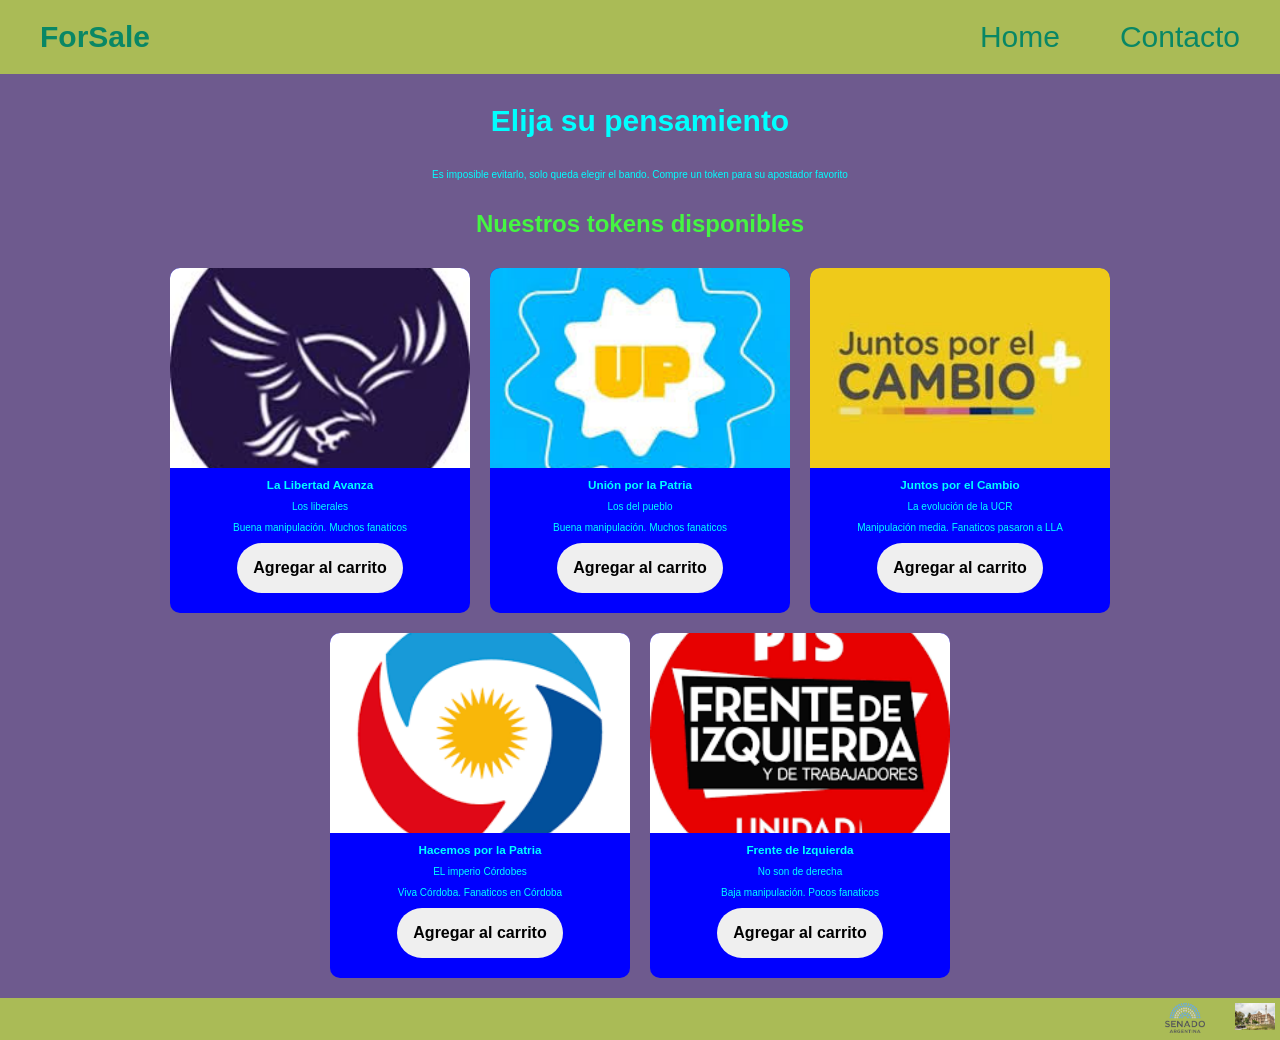
<file: index.html>
<!DOCTYPE html>
<html lang="en">

<head>
    <meta charset="UTF-8">
    <meta name="viewport" content="width=device-width, initial-scale=1.0">
    <link rel="preconnect" href="https://fonts.googleapis.com">
    <link rel="preconnect" href="https://fonts.gstatic.com" crossorigin>
    <link href="https://fonts.googleapis.com/css2?family=Gideon+Roman&display=swap" rel="stylesheet">
    <link rel="stylesheet" href="./CSS/styles.css">
    <title>PreEntrega</title>
</head>

<body>
    <header>
        <a href="./index.html" class="logo">ForSale</a>
        <nav class="header">
            <ul>
                <li><a href="./index.html">Home</a></li>
                <li><a href="./pages/contacto.html">Contacto</a></li>
            </ul>
        </nav>

    </header>
    <main>
        <h1>Elija su pensamiento</h1>
        <p>
            Es imposible evitarlo, solo queda elegir el bando.
            Compre un token para su apostador favorito
        </p>

        <section>
            <h2 class="title-product t-second">Nuestros tokens disponibles</h2>
            <div class="tarjetas">
                <article class="card text-dark">
                    <img src="./img/LLA.jpg" alt="La Libertad Avaza">
                    <h3>La Libertad Avanza</h3>
                    <p>Los liberales</p>
                    <p>Buena manipulación. Muchos fanaticos</p>
                    <button class="btn ">Agregar al carrito</button>
                </article>
                <article class="card text-dark">
                    <img src="./img/UP.jpg" alt="Unón por la Patria">
                    <h3>Unión por la Patria</h3>
                    <p>Los del pueblo</p>
                    <p>Buena manipulación. Muchos fanaticos</p>
                    <button class="btn ">Agregar al carrito</button>
                </article>
                <article class="card t-second">
                    <img src="./img/JPeC.jpg" alt="EL Pro">
                    <h3>Juntos por el Cambio</h3>
                    <p>La evolución de la UCR</p>
                    <p>Manipulación media. Fanaticos pasaron a LLA</p>
                    <button class="btn ">Agregar al carrito</button>
                </article>
                <article class="card t-second">
                    <img src="./img/Hacemos.png" alt="Córdoba">
                    <h3>Hacemos por la Patria</h3>
                    <p>EL imperio Córdobes</p>
                    <p>Viva Córdoba. Fanaticos en Córdoba</p>
                    <button class="btn ">Agregar al carrito</button>
                </article>
                <article class="card t-second">
                    <img src="./img/FdI.png" alt="Izquierda">
                    <h3>Frente de Izquierda</h3>
                    <p>No son de derecha</p>
                    <p>Baja manipulación. Pocos fanaticos</p>
                    <button class="btn">Agregar al carrito</button>
                </article>
            </div>

        </section>
    </main>
    <footer>
        <p></p>
        <nav>
            <ul class="footer">
                <li><img src="./img/LogoSenado.png" alt="LosVendidos"></li>
                <li><img src="./img/CSJN.jpg" alt="VistaGorda"></li>
            </ul>
        </nav>
    </footer>
</body>

</html>
</file>
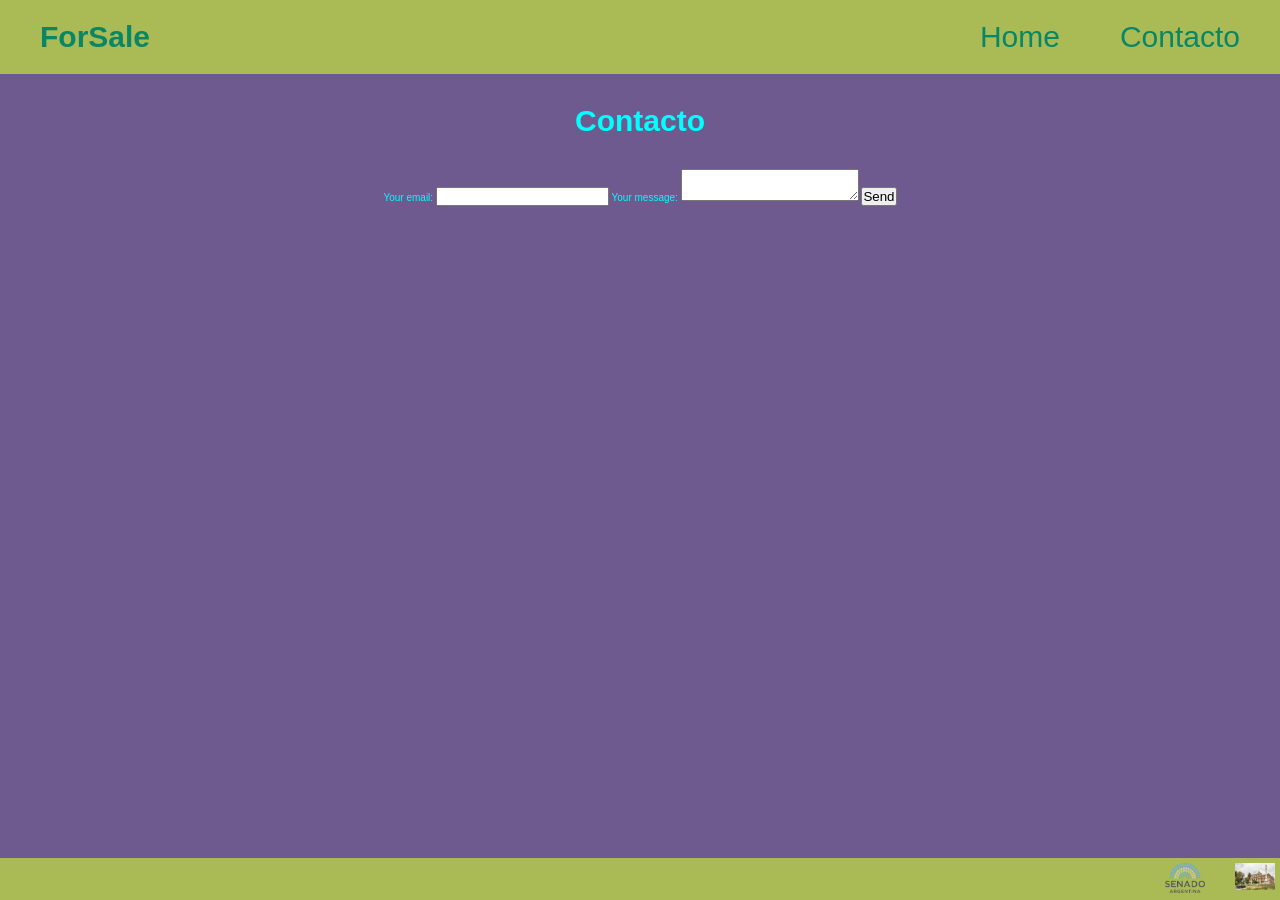
<file: pages/contacto.html>
<!DOCTYPE html>
<html lang="en">

<head>
    <meta charset="UTF-8">
    <meta name="viewport" content="width=device-width, initial-scale=1.0">
    <link rel="preconnect" href="https://fonts.googleapis.com">
    <link rel="preconnect" href="https://fonts.gstatic.com" crossorigin>
    <link href="https://fonts.googleapis.com/css2?family=Gideon+Roman&display=swap" rel="stylesheet">
    <link rel="stylesheet" href="../CSS/styles.css">
    <title>Contacto</title>
</head>

<body>
    <header>
        <a href="./index.html" class="logo">ForSale</a>
        <nav class="header">
            <ul>
                <li><a href="../index.html">Home</a></li>
                <li><a href="./contacto.html">Contacto</a></li>
            </ul>
        </nav>

    </header>

    <main>
        <h1 class="title-contacto t-second">Contacto</h1>
        <!-- modify this form HTML and place wherever you want your form -->
        <form class="formulario" action="https://formspree.io/f/mredzelk" method="POST">
            <label>
                Your email:
                <input type="email" name="email">
            </label>
            <label>
                Your message:
                <textarea name="message"></textarea>
            </label>
            <!-- your other form fields go here -->
            <button type="submit">Send</button>
        </form>
    </main>


    <footer>
        <p></p>
        <nav>
            <ul class="footer">
                <li><img src="../img/LogoSenado.png" alt="LosVendidos"></li>
                <li><img src="../img/CSJN.jpg" alt="VistaGorda"></li>
            </ul>
        </nav>
    </footer>
</body>

</html>
</file>
<file: CSS/styles.css>
* {
  margin: 0;
  padding: 0;
  box-sizing: border-box;
}
html {
  font-size: 62.5%;
}

body {
  font-family: "Gideon-Roman", sans-serif;
  background: #6e5a8e;
  color: #00ffff;

  display: flex;
  flex-direction: column;
  height: 100vh;
}

main {
  width: 80%;
  margin: auto;
  padding-bottom: 2rem;

  flex: 1;

  display: flex;
  flex-direction: column;
  align-items: center;
}

h1 {
  font-size: 3rem;
  font-weight: 800;
  line-height: 1.15;
  margin: 3rem 0;
}
h2 {
  color: #45f542;
  font-size: 2.4rem;
  font-weight: 700;
  line-height: 1.2;
  text-align: center;
  margin: 3rem 0;
}
.btn {
  border: none;
  font-size: 1.6rem;
  font-weight: bold;
  padding: 1.6rem;
  border-radius: 3rem;
}

header,
footer {
  background: #aabb56;
  color: #098765;
  width: 100%;

  display: flex;
  justify-content: space-between;
  align-items: center;
}
.logo {
  margin-left: 2rem;
  font-weight: bold;
}

.logo,
.header ul li a {
  text-decoration: none;
  font-size: 3rem;
  color: inherit;
  display: inline-block;
  padding: 2rem;
}
.header {
  margin-right: 2rem;
}

.header ul,
.footer {
  list-style: none;

  display: flex;
  gap: 2rem;
}

.footer img {
  width: 5rem;
  padding: 0.5rem;
}

/**-----------------------------**/

/*
.bg-prim {
  background-color: #00ffff;
}
.bg-second {
  background-color: #45f542;
}
.text-claro {
  color: #ffffff
}
.text-dark {
  color: #000000
}
.t-second {
  color: #098765;
}


*/

/**-------------------------------**/

.parrafo {
  width: 80%;
  text-align: center;
  font-size: 2rem;
  padding: 3rem;
}

.tarjetas {
  margin-top: 2rem;
  display: flex;
  justify-content: center;
  flex-wrap: wrap;
  gap: 2rem;
}

.card {
  background-color: #0000ff;
  width: 30rem;
  border-radius: 1rem;
  overflow: hidden;

  display: flex;
  flex-direction: column;
  align-items: center;
  gap: 1rem;
  padding-bottom: 2rem;
}

.card img {
  width: 100%;
  height: 20rem;
  object-fit: cover; /*se cambiapar que las imagenes distintas achique en relación*/
}

/**-------------------------------**/
</file>
